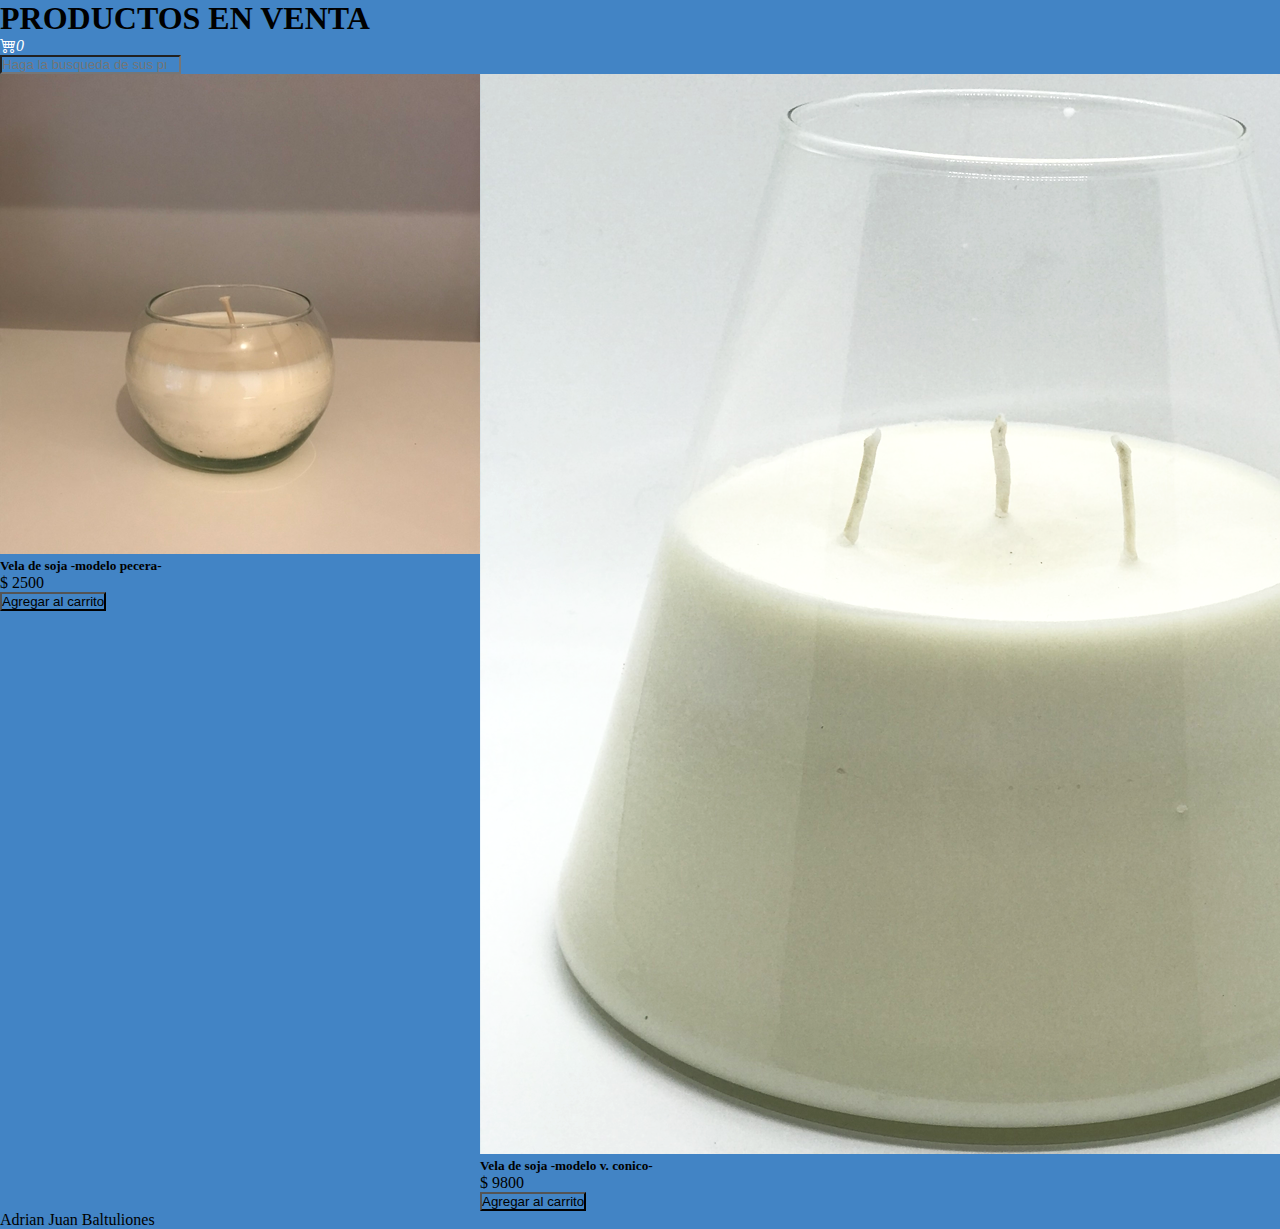
<file: index.html>
<!DOCTYPE html>
<html lang="es">

<head>
    <meta charset="UTF-8">
    <meta name="viewport" content="width=device-width, initial-scale=1.0">
    <link rel="stylesheet" href="https://cdn.jsdelivr.net/npm/bootstrap-icons@1.10.4/font/bootstrap-icons.css">
    <link rel="stylesheet" href="css/style.css">
    <title>PreEntrega 3</title>
    <link href="https://cdn.jsdelivr.net/npm/bootstrap@5.3.1/dist/css/bootstrap.min.css" rel="stylesheet"
        integrity="sha384-4bw+/aepP/YC94hEpVNVgiZdgIC5+VKNBQNGCHeKRQN+PtmoHDEXuppvnDJzQIu9" crossorigin="anonymous">
    <script src="js/products.js"></script>   
    <script defer src="js/index.js"></script>
</head>

<body class="container-fluid"> 
    <header>
        <div class="row">
            <div class="col-lg-12 col-12">
                <h1 class="display-1 text-center mt-5 fw-bolder text-light">PRODUCTOS EN VENTA</h1>
            </div>
        </div>
    </header>
    <main>
        <div class="row text-end">
            <div class="col-lg-12 col-12  pe-5">
                <a href="compra.html"><i class="bi bi-cart4 fs-1" id="logCarrito"><span class="fw-bolder"
                            id="cantC">0</span></i></a>
            </div>
        </div>
        <div class="row justify-content-center">
            <div class="col-lg-8 col-12  pt-5 fs-1">
                <input type="search" id="form1 searchBar" class="form-control"
                    placeholder="Haga la busqueda de sus productos aqui" />
            </div>
        </div>
        <div class="contenedor" id="contenedor">
            <!--<div class="row justify-content-center">
                <div class="col-lg-11 col-12 mt-5">
                    <div class="card" style="width: 18rem;">
                        <img src="images/velaDeSojaPecera.jpg" class="card-img-top img-thumbnail"
                            alt="vela de soja Pecera">
                        <div class="card-body text-center">
                            <h5 class="card-title text-light fs-3">Vela de soja -modelo pecera-</h5>
                            <p class="card-text fs-4 text-light mt-">$ 2500</p>
                            <button type="button" class="btn btn-secondary btn-lg mt-2 border-white" id=>Agregar al
                                carrito</button>
                        </div>
                    </div>
                </div>
            </div>-->
        </div>
        <footer>
            <div class="row">
                <div class="col-lg-12 col-12">
                    <p class="mt-5 fs-3 fw-bolder">Adrian Juan Baltuliones</p>
                </div>
            </div>
        </footer>
    </main>

    <script src="https://cdn.jsdelivr.net/npm/bootstrap@5.3.1/dist/js/bootstrap.bundle.min.js"
        integrity="sha384-HwwvtgBNo3bZJJLYd8oVXjrBZt8cqVSpeBNS5n7C8IVInixGAoxmnlMuBnhbgrkm"
        crossorigin="anonymous"></script>
</body>

</html>
</file>
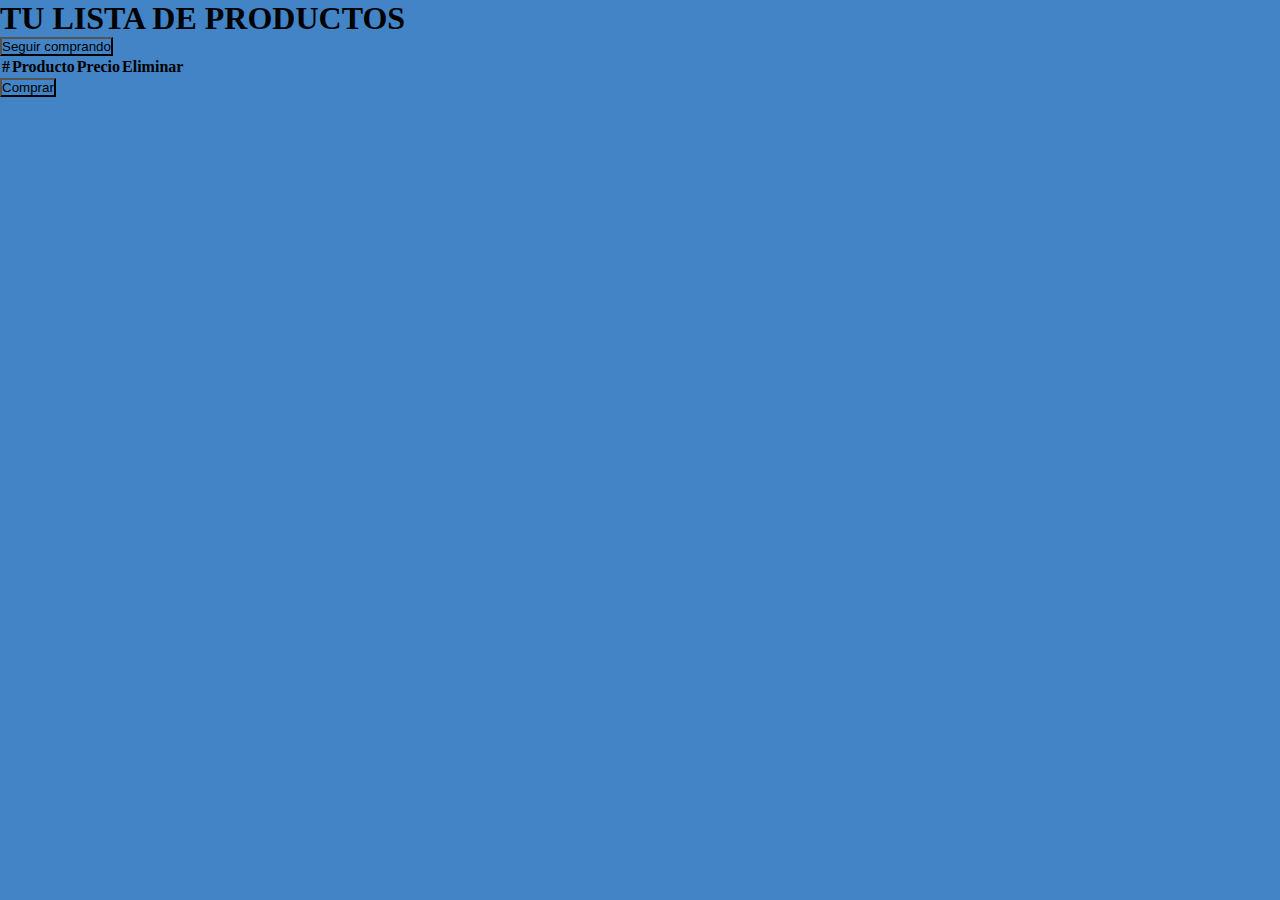
<file: compra.html>
<!DOCTYPE html>
<html lang="es">

<head>
    <meta charset="UTF-8">
    <meta name="viewport" content="width=device-width, initial-scale=1.0">
    <title>Chequeo de compra</title>
    <link rel="stylesheet" href="css/style.css">
    <link href="https://cdn.jsdelivr.net/npm/bootstrap@5.3.1/dist/css/bootstrap.min.css" rel="stylesheet"
        integrity="sha384-4bw+/aepP/YC94hEpVNVgiZdgIC5+VKNBQNGCHeKRQN+PtmoHDEXuppvnDJzQIu9" crossorigin="anonymous">
    <script src="js/products.js"></script>
    <script defer src="js/compra.js"></script>
</head>

<body class="container-fluid">
    <header>
        <div class="row">
            <div class="col-lg-12 col-12">
                <h1 class="display-5 text-center mt-5 fw-bolder text-light">TU LISTA DE PRODUCTOS</h1>
            </div>
        </div>
    </header>
    <main>
        <div class="row">
            <div class="col-lg-12 col-12">
                <a href="index.html"><button type="button" class="btn btn-secondary btn-lg mt-2 border-white">Seguir
                        comprando</button></a>
            </div>
        </div>
        
        <div class="row justify-content-center pt-5">
            <div class="col-lg-9 col-12">
                <table class="table table-striped">
                    <table class="table">
                        <thead>
                            <tr>
                                <th scope="col">#</th>
                                <th scope="col">Producto</th>
                                <th scope="col">Precio</th>
                                <th scope="col">Eliminar</th>
                            </tr>
                        </thead>
                        <tbody>
                            <!--  <tr>
                        <th scope="row">1</th>
                        <td>Mark</td>
                        <td>Otto</td>
                        <td>@mdo</td>
                      </tr> -->
                        </tbody>
                    </table>
                </table>
            </div>
        </div>
        <div class="row text-end">
            <div class="col-lg-9 col-12">
                <button type="button" class="btn btn-secondary btn-lg mt-2 border-white"
                    id="botonComprar">Comprar</button>
            </div>
        </div>
    </main>

    <script src="https://cdn.jsdelivr.net/npm/bootstrap@5.3.1/dist/js/bootstrap.bundle.min.js"
        integrity="sha384-HwwvtgBNo3bZJJLYd8oVXjrBZt8cqVSpeBNS5n7C8IVInixGAoxmnlMuBnhbgrkm"
        crossorigin="anonymous"></script>
</body>

</html>
</file>
<file: css/style.css>
* {
    padding: 0;
    margin: 0;
    background-color: rgb(66, 132, 197);
}

i {
    color: white;
}

a {
    text-decoration: none;
}

.contenedor {display: flex;
    flex-direction: row;
}
</file>
